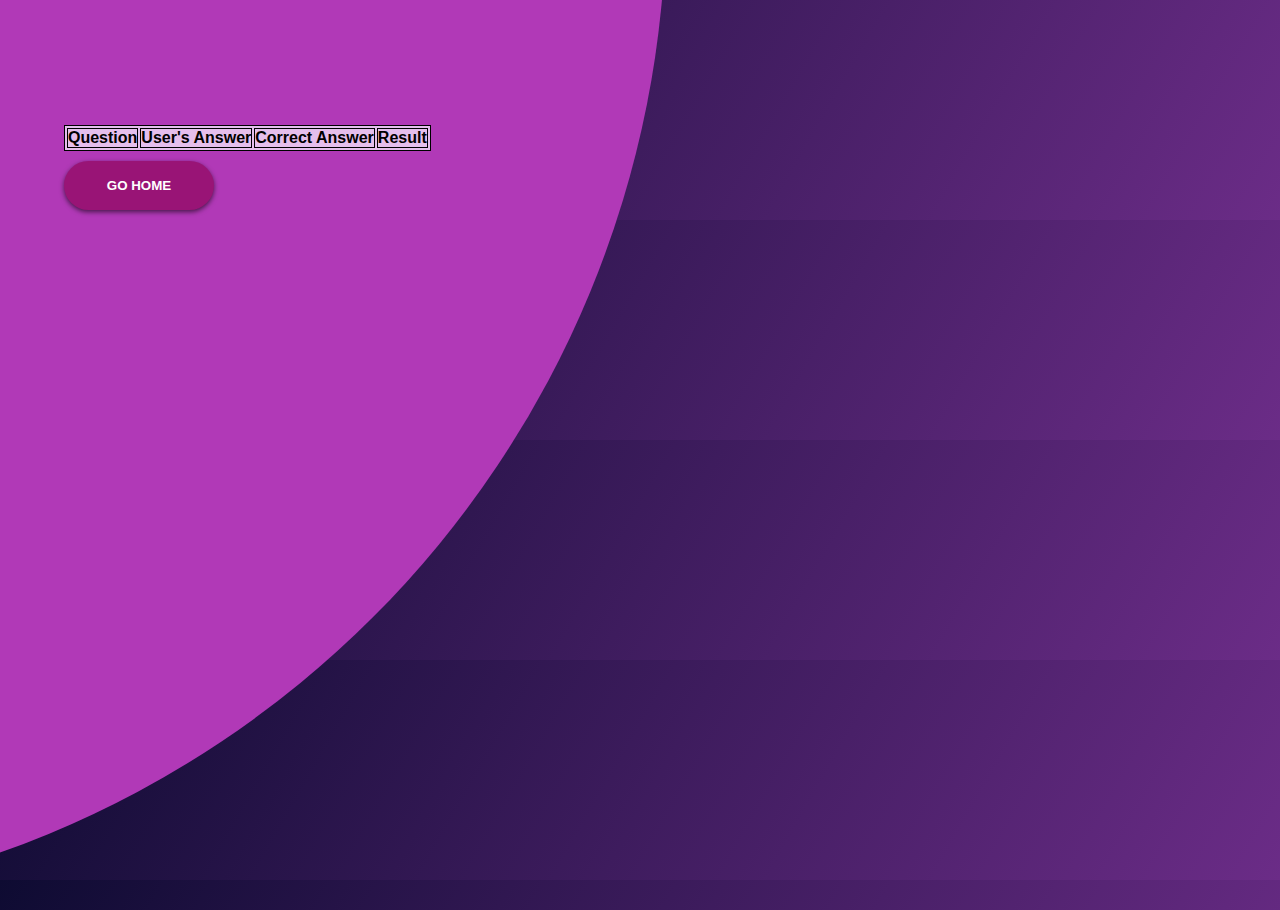
<file: Result/Result.html>
<!DOCTYPE html>
<html lang="en">
<head>
  <meta charset="UTF-8">
  <meta name="viewport" content="width=device-width, initial-scale=1.0">
  <!-- <script src="https://kit.fontawesome.com/64d58efce2.js"crossorigin="anonymous"></script>
  <link rel="stylesheet" href="/log_in/login.css" /> -->
    <title>Quiz Page</title>

    <link rel="stylesheet" href="Result.css">
</head>
<body>
    <div class="containershow">
        
    <button id="show-answers-btn" onclick="showUserAnswers()"class="butn btn">Show answers</button>
    
    <!-- Add the table to display quiz questions and options here -->
    <br />
    <!-- Results table to display user's answers and correctness -->
    <table id="results-table">
        <!-- Table header for results -->
        <thead>
            <tr>
                <th>Question</th>
                <th>User's Answer</th>
                <th>Correct Answer</th>
                <th>Result</th>
            </tr>

        </thead>
        <!-- Table body will be populated dynamically using JavaScript -->
        <tbody id="Tbody"></tbody>
    </table>
    </div>
    <a href="../index.html"> <button id="home" onclick=""class="go_home">Go Home</button></a>
    
  
</body>
<script src="Result.js"></script>

</html>
</file>
<file: log_in/login.css>
@import url("https://fonts.googleapis.com/css2?family=Poppins:wght@200;300;400;500;600;700;800&display=swap");

* {
  margin: 0;
  padding: 0;
  box-sizing: border-box;
}

body,
input {
  font-family: "Poppins", sans-serif;
}

.container {
  position: relative;
  width: 100%;
  /* background-color: #fff; */
  min-height: 100vh;
  overflow: hidden;
  
    background: rgb(31,37,124);
    background-image: -o-linear-gradient(330deg, rgb(14,11,50) 0%, rgb(107,44,135) 100%), -o-linear-gradient(330deg, rgb(135,40,113) 0%, rgb(56,23,84) 100%);
    background-image: linear-gradient(120deg, rgb(14,11,50) 0%, rgb(107,44,135) 100%), linear-gradient(120deg, rgb(135,40,113) 0%, rgb(56,23,84) 100%);
    
    
}

.forms-container {
  position: absolute;
  width: 100%;
  height: 100%;
  top: 0;
  left: 0;
}

.signin-signup {
  position: absolute;
  top: 50%;
  transform: translate(-50%, -50%);
  left: 75%;
  width: 50%;
  transition: 1s 0.7s ease-in-out;
  display: grid;
  grid-template-columns: 1fr;
  z-index: 5;
}

form {
  display: flex;
  align-items: center;
  justify-content: center;
  flex-direction: column;
  padding: 0rem 5rem;
  transition: all 0.2s 0.7s;
  overflow: hidden;
  grid-column: 1 / 2;
  grid-row: 1 / 2;
}

form.sign-up-form {
  opacity: 0;
  z-index: 1;
  margin-bottom: 5rem;
}

form.sign-in-form {
  z-index: 2;
}

.title {
  font-size: 2.5rem;
  color: #991476;
  margin-bottom: 10px;
}

.input-field {
  max-width: 380px;
  width: 100%;
  background-color: #f0f0f0;
  margin: 10px 0;
  height: 55px;
  border-radius: 55px;
  display: grid;
  grid-template-columns: 15% 85%;
  padding: 0 0.4rem;
  position: relative;
  box-shadow: 0 2px 5px  rgba(0, 0, 0, 0.6);
}

.input-field i {
  text-align: center;
  line-height: 55px;
  color: #991476;
  transition: 0.5s;
  font-size: 1.1rem;
}

.input-field input {
  background: none;
  outline: none;
  border: none;
  line-height: 1;
  font-weight: 600;
  font-size: 1.1rem;
  color: #333;
}

.input-field input::placeholder {
  color: #991476;
  font-weight: 500;
}

input.wrong{
}
input.wrong::placeholder{
  color: #ff0000 !important;
}

.forget_password {
  padding: 0.7rem 0;
  font-size: 1rem;
  color: #fff;
}


.field {
  max-width: 380px;
  width: 100%;
  background-color: #f0f0f0;
  margin: 10px 0;
  height: 55px;
  border-radius: 55px;
  display: grid;
  grid-template-columns: 15% 85%;
  padding: 0 0.4rem;
  position: relative;
  box-shadow: 0 2px 5px rgba(0, 0, 0, 0.6);
}

.field select {
  background: none;
  outline: none;
  border: none;
  line-height: 1;
  font-weight: 600;
  font-size: 1.1rem;
  color: #991476;
  appearance: none;
  -webkit-appearance: none;
  -moz-appearance: none;
}

.field select:focus {
  color: #991476;
}

.field select::-ms-expand {
  display: none;
}

.field select::after {
  content: '\25BC';
  position: absolute;
  top: 50%;
  right: 15px;
  transform: translateY(-50%);
  color: #fff;
  pointer-events: none;
}
.btn {
  width: 150px;
  background-color: #991476;
  border: none;
  outline: none;
  height: 49px;
  border-radius: 49px;
  color: #fff;
  text-transform: uppercase;
  font-weight: 600;
  margin: 10px 0;
  cursor: pointer;
  transition: 0.5s;
  box-shadow: 0 2px 5px  rgba(0, 0, 0, 0.6);
}

.btn:hover {
  background-color: rgb(177,57,183);
}
.panels-container {
  position: absolute;
  height: 100%;
  width: 100%;
  top: 0;
  left: 0;
  display: grid;
  grid-template-columns: repeat(2, 1fr);
}

.container:before {
  content: "";
  position: absolute;
  height: 2000px;
  width: 2000px;
  top: -10%;
  right: 48%;
  transform: translateY(-50%);
  background:rgb(177,57,183);
  transition: 1.8s ease-in-out;
  border-radius: 50%;
  z-index: 6;
}

.image {
  
  width: 70%;
  transition: transform 1.1s ease-in-out;
  transition-delay: 0.4s;
}

.panel {
  display: flex;
  flex-direction: column;
  align-items: center;
  justify-content: space-around;
  text-align: center;
  z-index: 6;
}

.left-panel {
  pointer-events: all;
  padding: 3rem 17% 2rem 12%;
}

.right-panel {
  pointer-events: none;
  padding: 3rem 12% 2rem 17%;
  align-items: flex-end;
}

.panel .content {
  color: #fff;
  transition: transform 0.9s ease-in-out;
  transition-delay: 0.6s;
}

.panel h3 {
  font-weight: 600;
  line-height: 1;
  font-size: 1.5rem;
}

.panel p {
  font-size: 0.95rem;
  padding: 0.7rem 0;
}

.btn.transparent {
  margin: 0;
  background: none;
  border: 3px solid #fff;
  width: 130px;
  height: 41px;
  font-weight: 600;
  box-shadow: none;
  font-size: 0.8rem;
}
#sign-up-btn:hover {
    background-color: #562574;
    border: 3px solid #562574;
  }
#sign-in-btn:hover {
    background-color: #562574;
    border: 3px solid #562574;
  }

.right-panel .image,
.right-panel .content {
  transform: translateX(800px);
}

/* ANIMATION */

.container.sign-up-mode:before {
  transform: translate(100%, -50%);
  right: 52%;
}

.container.sign-up-mode .left-panel .image,
.container.sign-up-mode .left-panel .content {
  transform: translateX(-800px);
}

.container.sign-up-mode .signin-signup {
  left: 25%;
}

.container.sign-up-mode form.sign-up-form {
  opacity: 1;
  z-index: 2;
}

.container.sign-up-mode form.sign-in-form {
  opacity: 0;
  z-index: 1;
}

.container.sign-up-mode .right-panel .image,
.container.sign-up-mode .right-panel .content {
  transform: translateX(0%);
}

.container.sign-up-mode .left-panel {
  pointer-events: none;
}

.container.sign-up-mode .right-panel {
  pointer-events: all;
}

@media (max-width: 870px) {
  .container {
    min-height: 800px;
    height: 100vh;
  }
  .signin-signup {
    width: 100%;
    top: 95%;
    transform: translate(-50%, -100%);
    transition: 1s 0.8s ease-in-out;
  }

  .signin-signup,
  .container.sign-up-mode .signin-signup {
    left: 50%;
  }

  .panels-container {
    grid-template-columns: 1fr;
    grid-template-rows: 1fr 2fr 1fr;
  }

  .panel {
    flex-direction: row;
    justify-content: space-around;
    align-items: center;
    padding: 2.5rem 8%;
    grid-column: 1 / 2;
  }

  .right-panel {
    grid-row: 3 / 4;
  }

  .left-panel {
    grid-row: 1 / 2;
  }

  .image {
    width: 200px;
    transition: transform 0.9s ease-in-out;
    transition-delay: 0.6s;
  }

  .panel .content {
    padding-right: 15%;
    transition: transform 0.9s ease-in-out;
    transition-delay: 0.8s;
  }

  .panel h3 {
    font-size: 1.5rem;
  }

  .panel p {
    font-size: 0.7rem;
    padding: 0.5rem 0;
  }

  .btn.transparent {
    width: 110px;
    height: 35px;
    font-size: 0.7rem;
  }

  .container:before {
    width: 1500px;
    height: 1500px;
    transform: translateX(-50%);
    left: 30%;
    bottom: 68%;
    right: initial;
    top: initial;
    transition: 2s ease-in-out;
  }

  .container.sign-up-mode:before {
    transform: translate(-50%, 100%);
    bottom: 25%;
    right: initial;
  }

  .container.sign-up-mode .left-panel .image,
  .container.sign-up-mode .left-panel .content {
    transform: translateY(-300px);
  }

  .container.sign-up-mode .right-panel .image,
  .container.sign-up-mode .right-panel .content {
    transform: translateY(0px);
  }

  .right-panel .image,
  .right-panel .content {
    transform: translateY(300px);
  }

  .container.sign-up-mode .signin-signup {
    top: 5%;
    transform: translate(-50%, 0);
  }
}

@media (max-width: 570px) {
  form {
    padding: 0 1.5rem;
  }

  .image {
    display: none;
  }
  .panel .content {
    padding: 0.5rem 1rem;
  }
  .container {
    padding: 1.5rem;
  }

  .container:before {
    bottom: 72%;
    left: 50%;
  }

  .container.sign-up-mode:before {
    bottom: 28%;
    left: 50%;
  }
}
</file>
<file: Result/Result.css>
/* Add CSS styling for the quiz table and results table as needed */
/* For example, you can add styles for the header, cells, correct/incorrect answers, etc. */
/* You can also style the entire page to make it visually appealing */
*{
  box-sizing: border-box;
  margin-top: 0px;
  padding: 0;
}

body {
  width: 90%;
  margin: 0 auto;
  margin-top: 3rem;
  background: rgb(31,37,124);
  background-image: -o-linear-gradient(330deg, rgb(14,11,50) 0%, rgb(107,44,135) 100%), -o-linear-gradient(330deg, rgb(135,40,113) 0%, rgb(56,23,84) 100%);
  background-image: linear-gradient(120deg, rgb(14,11,50) 0%, rgb(107,44,135) 100%), linear-gradient(120deg, rgb(135,40,113) 0%, rgb(56,23,84) 100%);
}

.butn {
  display: flex;
  width: 100px;  
  height: 50px;
  line-height: normal; /* reset button default spacing*/
  text-align: center;
  align-items: center;
  justify-content: center;
  background-color: #E5BEEC;
  opacity: 0;
  pointer-events: none;
}

table {
  background-color: #E5BEEC;
  font-family:"Trebuchet MS", Arial, Helvetica, sans-serif;
}

table, th, td {
  border:1px solid black;
}

.quiz-table {
  border: 1px solid red;
}

.containershow:before {
  content: "";
  position: absolute;
  height: 2000px;
  width: 2000px;
  top: -10%;
  right: 48%;
  transform: translateY(-50%);
  background:rgb(177,57,183);
  transition: 1.8s ease-in-out;
  border-radius: 50%;
  z-index: -1;
}

.btn {
  width: 150px;
  background-color: #991476;
  border: none;
  outline: none;
  height: 49px;
  border-radius: 49px;
  color: #fff;
  text-transform: uppercase;
  font-weight: 600;
  margin: 10px 0;
  cursor: pointer;
  transition: 0.5s;
  box-shadow: 0 2px 5px  rgba(0, 0, 0, 0.6);
}

.btn:hover {
  background-color: rgb(107,44,135) ;
}


.go_home{
  width: 150px;
  background-color: #991476;
  border: none;
  outline: none;
  height: 49px;
  border-radius: 49px;
  color: #fff;
  text-transform: uppercase;
  font-weight: 600;
  margin: 10px 0;
  cursor: pointer;
  transition: 0.5s;
  box-shadow: 0 2px 5px  rgba(0, 0, 0, 0.6);
}
</file>
